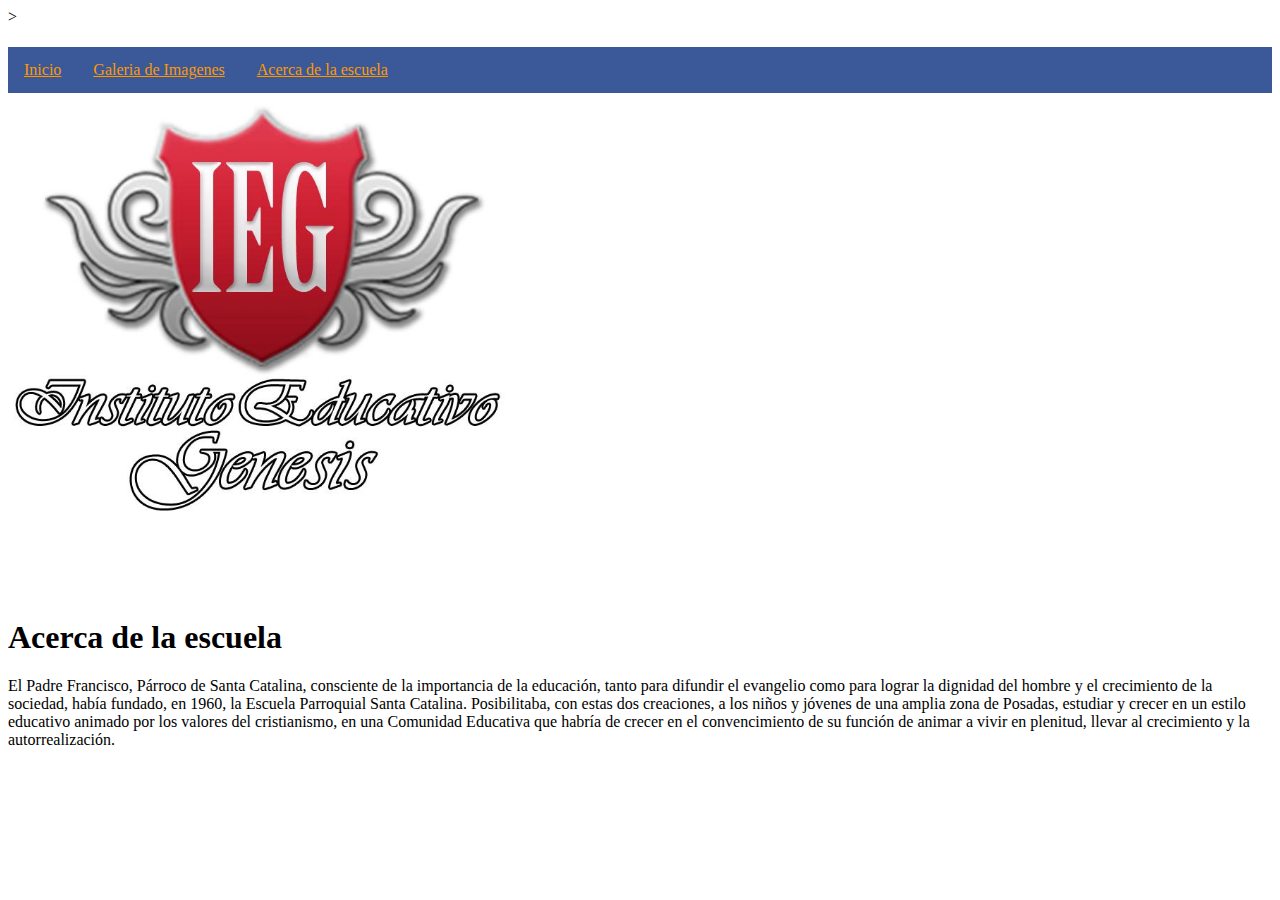
<file: index.html>
<!DOCTYPE html>
<html>
<head>
			<meta charset="utf-8">


	<title></title>


<link rel="stylesheet" type="text/css" href="estilos.css">>
<h1></h1>

	<ul>
	<li><a href="index.html">Inicio</a></li>
	<li><a href="galeria.html">Galeria de Imagenes</a></li>
	<li class="articulos"><a href="javascript:void(0)" class="dropbtn">Acerca de la escuela</a> <div class="contenido-articulos"> 
    <a href="promo.html">Promoción anterior</a>
	<a href="spepm.html">S.P.E.P.M</a>
	<a href="ubicacion.html">Ubicación</a></div></li>
</ul>

</head>
<body>

<div id="Imagenes">
<img src="Imagenes/logo1.jpg"  
alt="logo1" width="500px">

<h1>Acerca de la escuela</h1>
<p>
	El Padre Francisco, Párroco de Santa Catalina, consciente de la importancia de la educación, tanto para difundir el evangelio como para lograr la dignidad del hombre y el crecimiento de la sociedad, había fundado, en 1960, la Escuela Parroquial Santa Catalina. Posibilitaba, con estas dos creaciones, a los niños y jóvenes de una amplia zona de Posadas, estudiar y crecer en un estilo educativo animado por los valores del cristianismo, en una Comunidad Educativa que habría de crecer en el convencimiento de su función de animar a vivir en plenitud, llevar al crecimiento y la autorrealización.
</p>


</body>
</html>
</file>
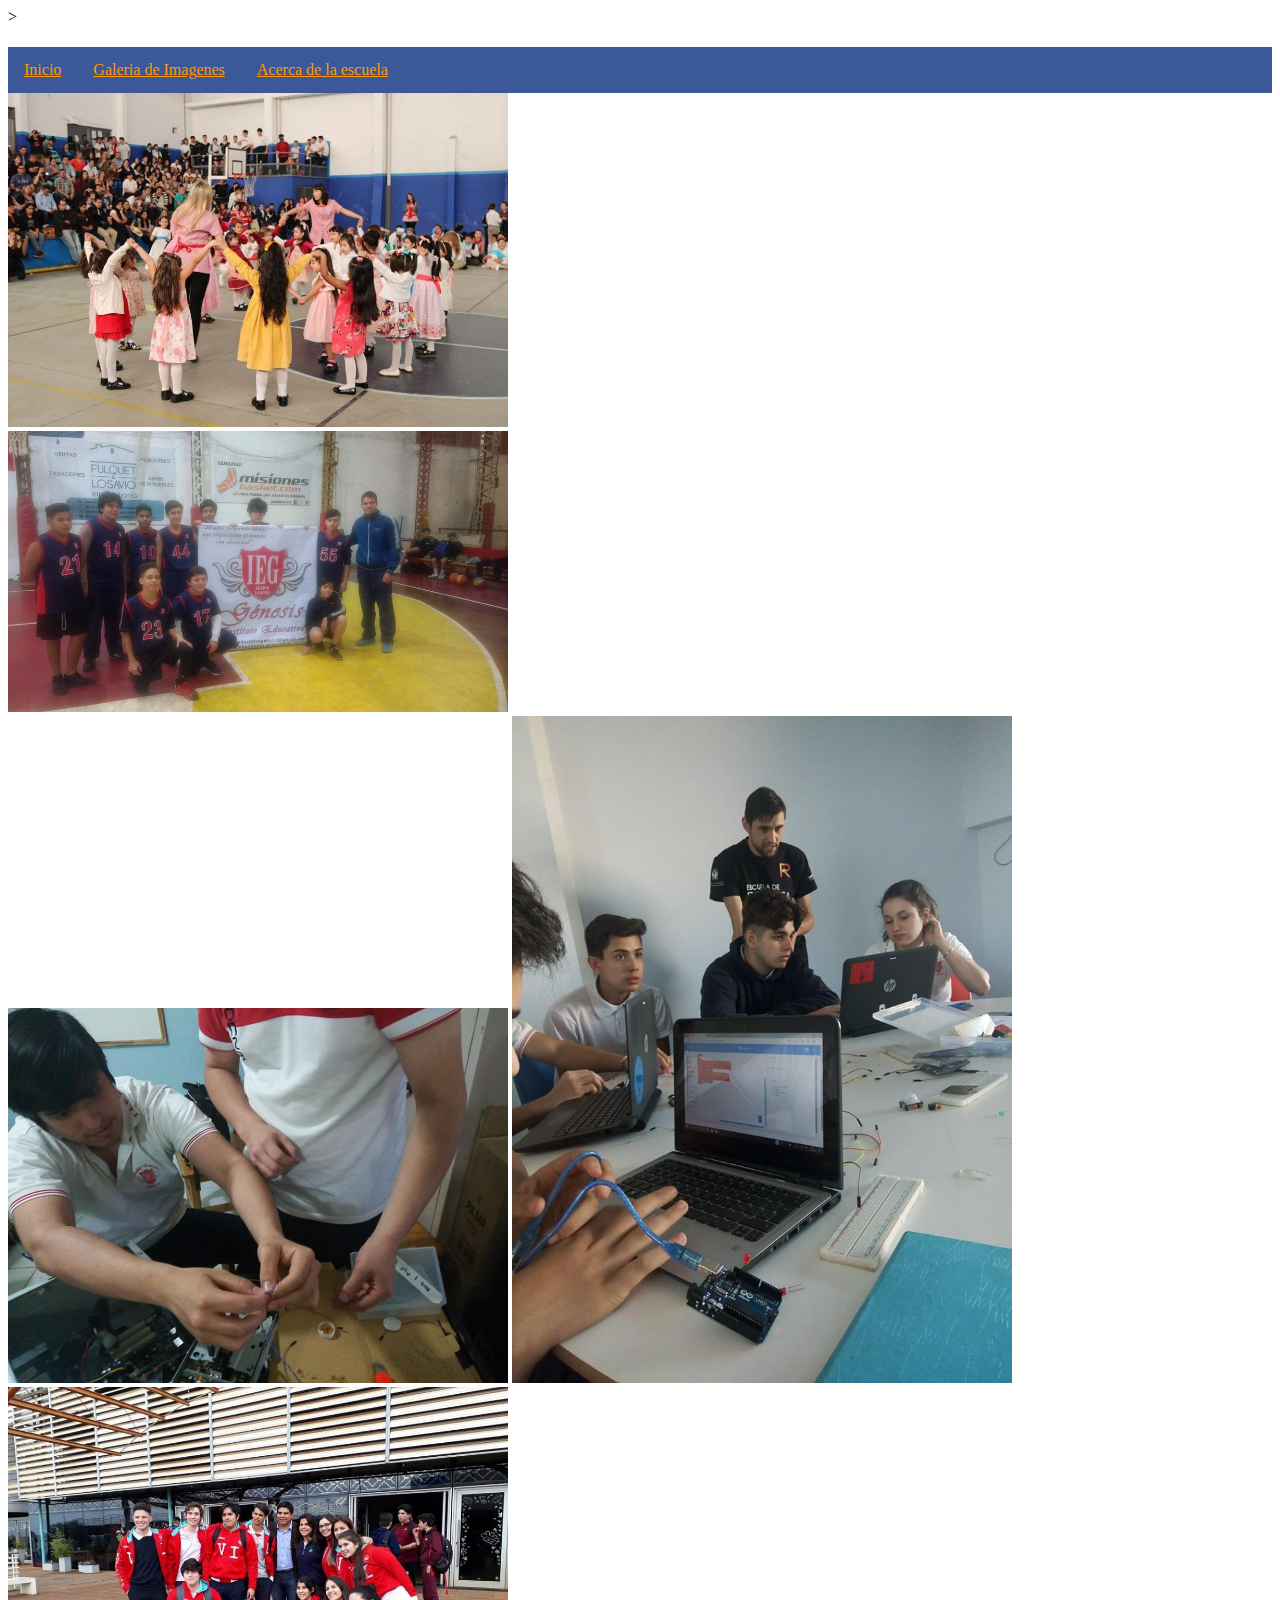
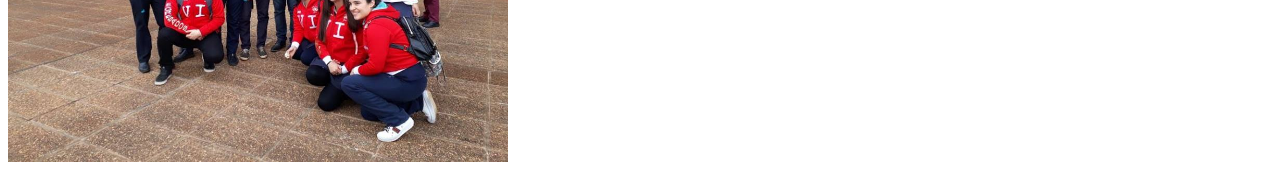
<file: galeria.html>
<!DOCTYPE html>
<html>
<head>
			<meta charset="utf-8">


	<title></title>


<link rel="stylesheet" type="text/css" href="estilos.css">>
<h1></h1>

	<ul>
	<li><a href="index.html">Inicio</a></li>
	<li><a href="galeria.html">Galeria de Imagenes</a></li>
	<li class="articulos"><a href="javascript:void(0)" class="dropbtn">Acerca de la escuela</a> <div class="contenido-articulos"> 
    <a href="promo.html">Promoción anterior</a>
	<a href="spepm.html">S.P.E.P.M</a>
	<a href="ubicacion.html">Ubicación</a></div></li>
</ul>

</head>
<body>
<div id="Imagenes">
<img src="Imagenes/12.jpg"  
alt="12" width="500px">
<div id="Imagenes">
<img src="Imagenes/1234.jpg"  
alt="1234" width="500px">
<div id="Imagenes">
<img src="Imagenes/12345.jpg"  
alt="12345" width="500px">
<img src="Imagenes/123456.jpg"  
alt="123456" width="500px">
<div id="Imagenes">
<img src="Imagenes/promo.jpg"  
alt="promo" width="500px">


</body>
</html>
</file>
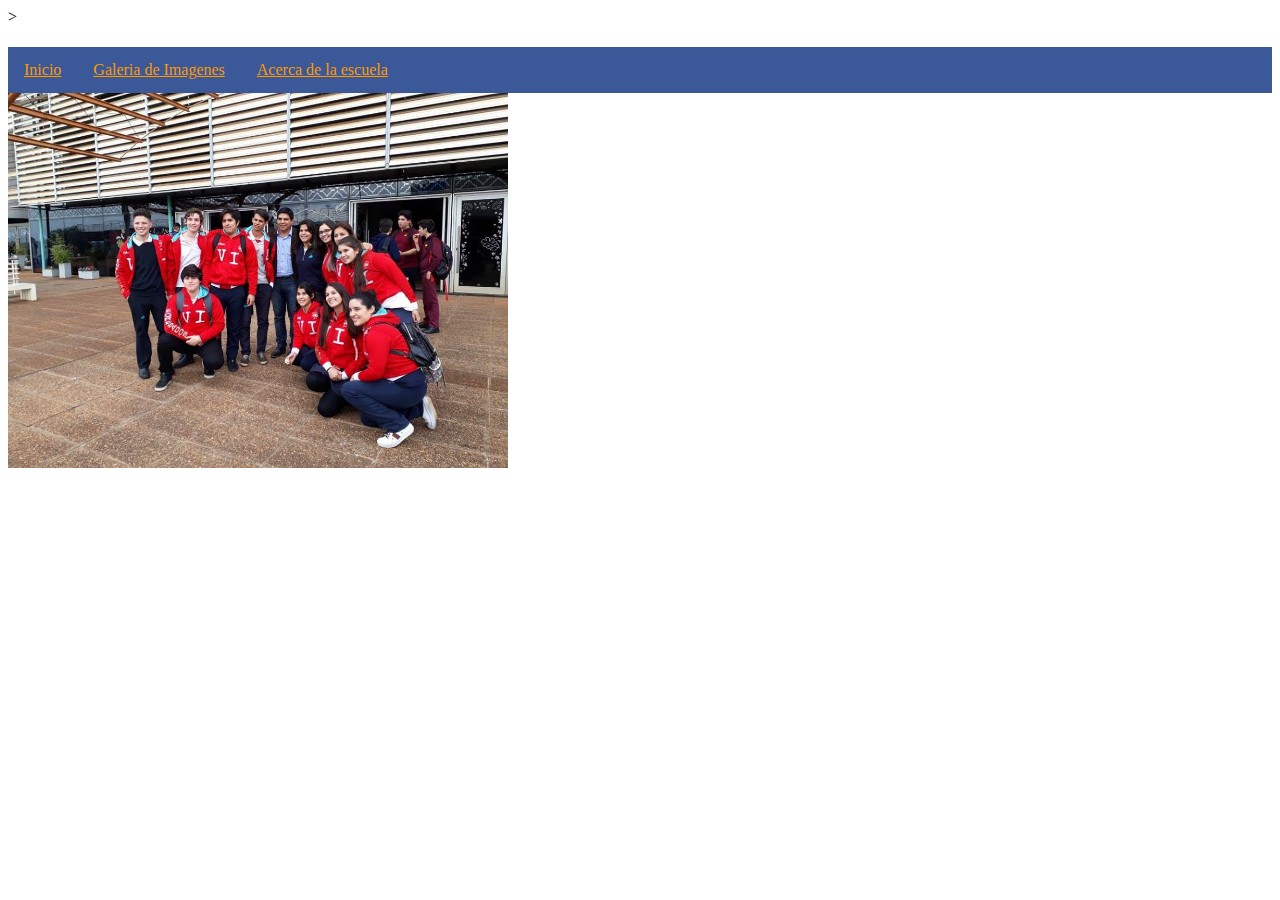
<file: promo.html>
<!DOCTYPE html>
<html>
<head>
			<meta charset="utf-8">


	<title></title>


<link rel="stylesheet" type="text/css" href="estilos.css">>
<h1></h1>

	<ul>
	<li><a href="index.html">Inicio</a></li>
	<li><a href="galeria.html">Galeria de Imagenes</a></li>
	<li class="articulos"><a href="javascript:void(0)" class="dropbtn">Acerca de la escuela</a> <div class="contenido-articulos"> 
    <a href="promo.html">Promoción anterior</a>
	<a href="spepm.html">S.P.E.P.M</a>
	<a href="ubicacion.html">Ubicación</a></div></li>
</ul>

</head>
<body>
<div id="Imagenes">
<img src="Imagenes/promo.jpg"  
alt="promo" width="500px">




</body>
</html>
</file>
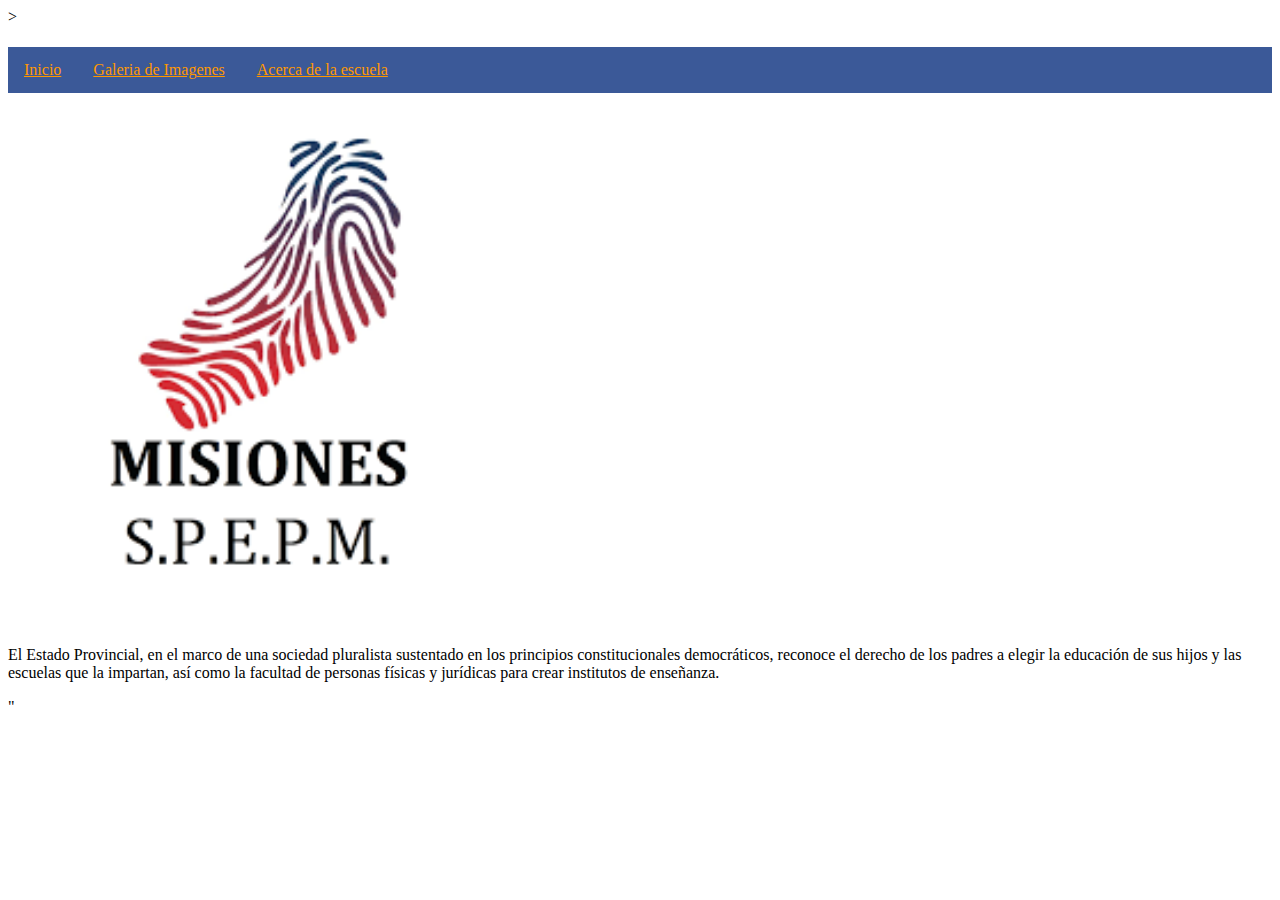
<file: spepm.html>
<!DOCTYPE html>
<html>
<head>
			<meta charset="utf-8">


	<title></title>


<link rel="stylesheet" type="text/css" href="estilos.css">>
<h1></h1>

	<ul>
	<li><a href="index.html">Inicio</a></li>
	<li><a href="galeria.html">Galeria de Imagenes</a></li>
	<li class="articulos"><a href="javascript:void(0)" class="dropbtn">Acerca de la escuela</a> <div class="contenido-articulos"> 
    <a href="promo.html">Promoción anterior</a>
	<a href="spepm.html">S.P.E.P.M</a>
	<a href="ubicacion.html">Ubicación</a></div></li>
</ul>

</head>
<body>
<div id="Imagenes">
<img src="Imagenes/spe.png"  
alt="promo" width="500px">

<p>El Estado Provincial, en el marco de una sociedad pluralista sustentado en los principios constitucionales democráticos, reconoce el derecho de los padres a elegir la educación de sus hijos y las escuelas que la impartan, así como la facultad de personas físicas y jurídicas para crear institutos de enseñanza.</p>"  





</body>
</html>
</file>
<file: estilos.css>
ul {

list-style-type: none;
margin: 0;
padding: 0;
overflow: hidden;
background-color: 	#3B5998;
}

li {
float: left;

}

li a,.dropbtn{
display: inline-block;
color: #FF9800;
text-align: center;
padding: 14px 16px;

}
li a:hover,.articulos:hover .dropbtn{
background-color: #00FF98;
}

li.articulos {

	display: inline-block;
}
.contenido-articulos{
						display: none;
						position: absolute;
						background-color: #FF0000;
						min-width: 160px;
						box-shadow: 0px 8px 16px 0px rgba(0,0,0,0.2);
}
.contenido-articulos a {
color: black;
padding: 12px 16px;
text-decoration: none;
display: block;
text-align: left;
}
.contenido-articulos a:hover{
background-color: #99FF00;
}
.articulos:hover .contenido-articulos {

						display: block;
						

}
</file>
